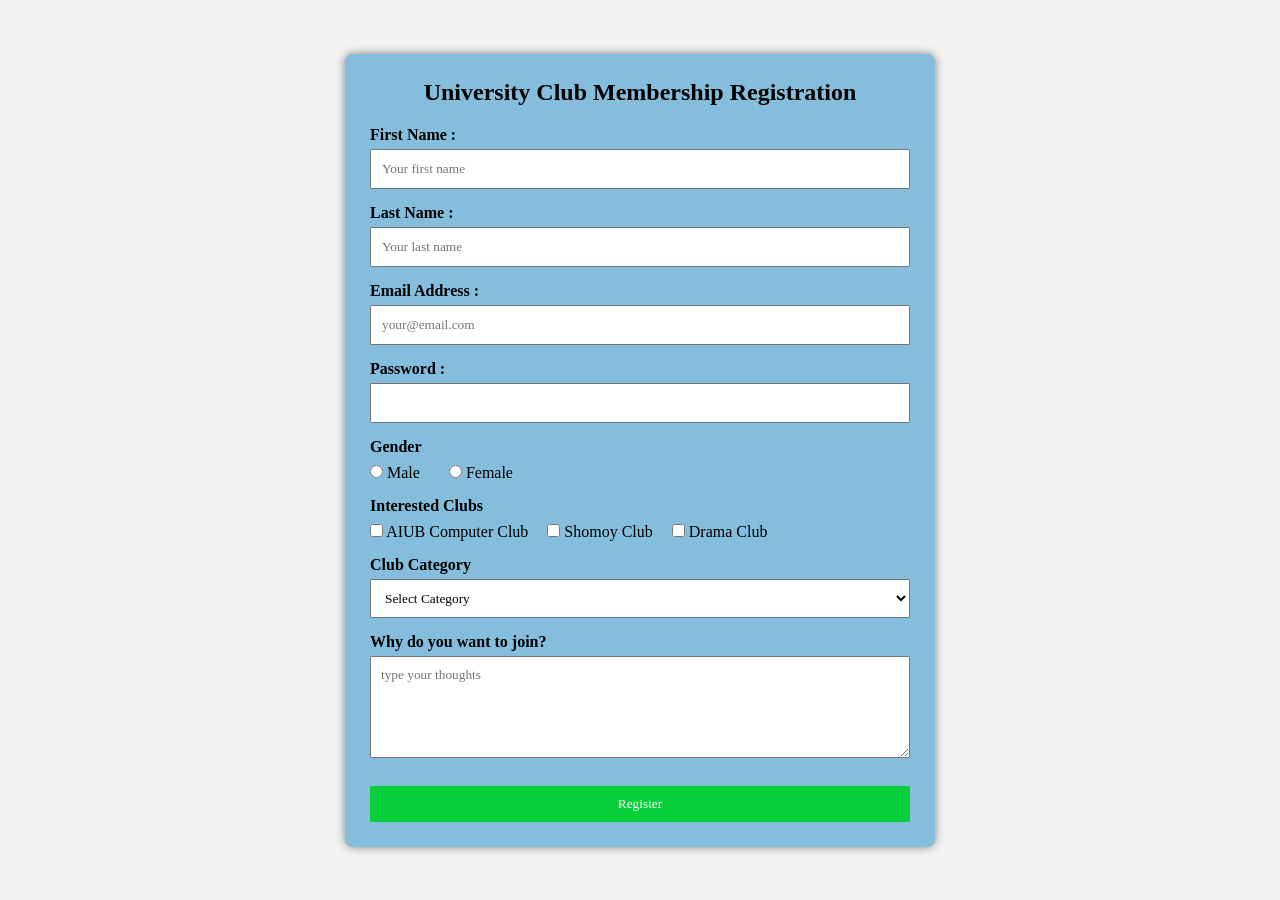
<file: Lab_final_MID/index.html>
<!DOCTYPE html>
<html lang="en">
<head>
    <meta charset="UTF-8">
    <meta name="viewport" content="width=device-width, initial-scale=1.0">
    <title>University Club Membership Registration</title>
    <link rel="stylesheet" href="style.css">
</head>
<body>

<div class="container">

    <h2>University Club Membership Registration</h2>

    <form action="#" method="post" id="myForm">

        <label for="firstName">First Name :</label>
        <input type="text" id="firstName" placeholder="Your first name">
        <small id="firstNameError" class="error"></small>

        <label for="lastName">Last Name :</label>
        <input type="text" id="lastName" placeholder="Your last name">
        <small id="lastNameError" class="error"></small>

        <label for="email">Email Address :</label>
        <input type="email" id="email" placeholder="your@email.com">
        <small id="emailError" class="error"></small>

        <label for="password">Password :</label>
        <input type="password" id="password">
        <small id="passwordError" class="error"></small>

        <label>Gender</label>
        <div class="radio-group">
            <input type="radio" name="gender" id="male" value="Male">
            <label for="male">Male</label>

            <input type="radio" name="gender" id="female" value="Female">
            <label for="female">Female</label>
        </div>
        <small id="genderError" class="error"></small>


        <label>Interested Clubs</label>
        <div class="checkbox-group">
            <input type="checkbox" name="club" id="ACC" value="AIUB Computer Club">
            <label for="ACC">AIUB Computer Club</label>

            <input type="checkbox" name="club" id="somoy" value="Shomoy Club">
            <label for="somoy">Shomoy Club</label>

            <input type="checkbox" name="club" id="drama" value="Drama Club">
            <label for="drama">Drama Club</label>
        </div>
        <small id="clubError" class="error"></small>

        <label for="category">Club Category</label>
        <select id="category">
            <option value="">Select Category</option>
            <option>Photographer</option>
            <option>Organaizer</option>
            <option>Cultural</option>
            <option>Media & Communication</option>
            <option>Designer</option>
        </select>
        <small id="categoryError" class="error"></small>

        <label for="reason">Why do you want to join?</label>
        <textarea id="reason" rows="5" placeholder="type your thoughts"></textarea>
        <small id="reasonError" class="error"></small>
        <button type="submit">Register</button>

    </form>

</div>

<script src="script.js"></script>

</body>
</html>
</file>
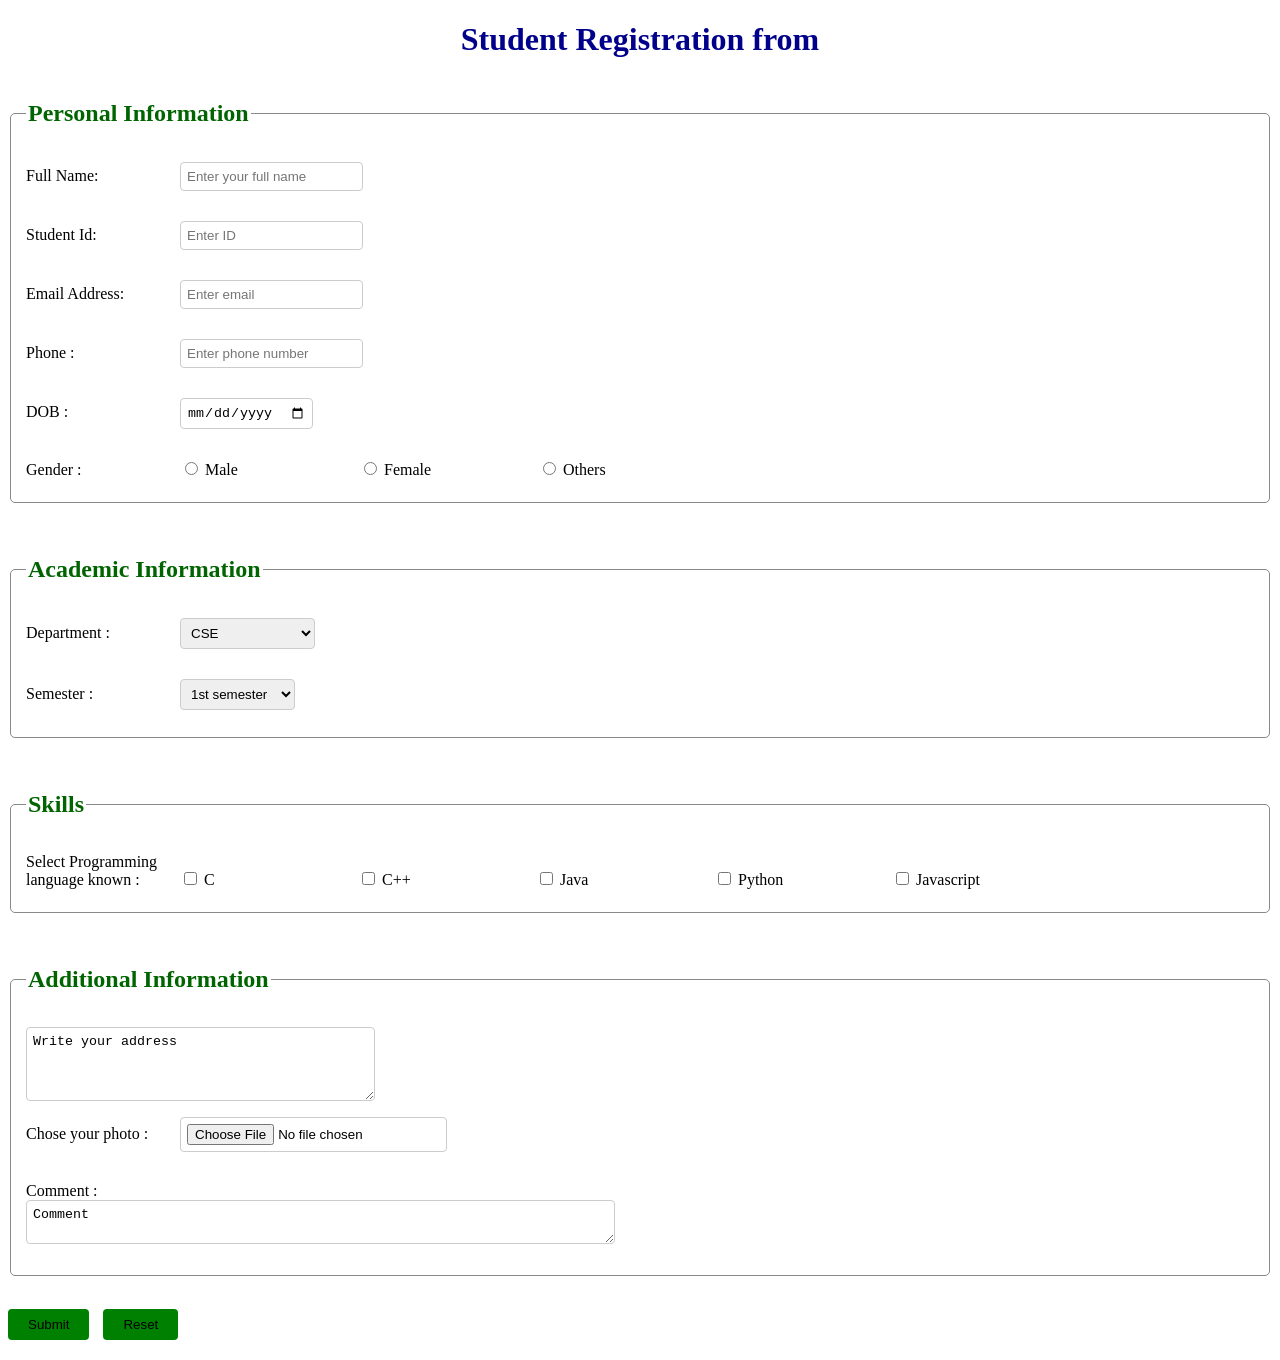
<file: lab/hometask.html>
<!DOCTYPE html>
<html lang="en">
<head>
    <meta charset="UTF-8">
    <meta name="viewport" content="width=device-width, initial-scale=1.0">
    <link rel="stylesheet" href="hometask.css">
    <title>lab3_task1</title>
</head>
<body>
    <h1 id="title">Student Registration from</h1>
    <form action="#" method="post">
        <fieldset class="box">
            <legend><h2>Personal Information</h2></legend>

            <label for="fullname">Full Name:</label>
            <input type="text" name="fullname" id="fullname" placeholder="Enter your full name" required> 
            <br>
            <br>

            <label for="sid">Student Id:</label>
            <input type="text" name="student id" id="sid" placeholder="Enter ID" required> 
            <br>
            <br>

            <label for="email">Email Address:</label>
            <input type="email" name="email" id="email" placeholder="Enter email" required>
            <br>
            <br>

            <label for="Phone">Phone :</label>
            <input type="tel" name="Phone" id="Phone" placeholder="Enter phone number" required>
            <br>
            <br>

            <label for="Dob">DOB :</label>
            <input type="date" name="Dob" id="Dob" required>
            <br>
            <br> 
            
            <label for="Gender">Gender :</label>

            <input type="radio" name="Gender" id="male">
            <label for="male">Male</label>
            
            <input type="radio" name="Gender" id="female">
            <label for="female">Female</label>
            
            <input type="radio" name="Gender" id="other">
            <label for="other">Others</label>
            
            
        </fieldset>

        <br>

        <fieldset class="box">
            <legend><h2>Academic Information</h2></legend>

            <label for="department">Department :</label>
            <select id = "department" name="department" required>
                <option value="CSE" selected>CSE</option>
                <option value="EEE">EEE</option>
                <option value="BBA">BBA</option>
                <option value="English">English</option>
                <option value="Civil">Civil Engineering</option>
            </select>
            <br>
            <br>

            <label for="semester">Semester :</label>
            <select id = "semester" name="semester" required>
                <option value="1st" selected>1st semester</option>
                <option value="2nd">2nd semester</option>
                <option value="3rd">3rd semester</option>
                <option value="4th">4th semester</option>
                <option value="5th">5th semester</option>
                <option value="6th">6th semester</option>
                <option value="7th">7th semester</option>
                <option value="8th">8th semester</option>
            </select>

        </fieldset>

        <br>

        <fieldset class="box">
            <legend><h2>Skills</h2></legend>
            <label for="Skill">Select Programming language known :</label>

            <input type="checkbox" name="Skill" id="C">
            <label for="C">C</label>
            
            <input type="checkbox" name="Skill" id="cpp">
            <label for="cpp">C++</label>

            <input type="checkbox" name="Skill" id="java">
            <label for="java">Java</label>

            <input type="checkbox" name="Skill" id="python">
            <label for="python">Python</label>

            <input type="checkbox" name="Skill" id="js">
            <label for="js">Javascript</label>
            
        </fieldset>

        <br>

        <fieldset class="box">
            <legend><h2>Additional Information</h2></legend>

            <textarea id="address" name="address" rows="4" cols="40" maxlength="200" required>Write your address</textarea>
            <br>
            
            <label for="photo">Chose your photo :</label>
            <input type="file" name="photo" id="photo">
            <br>
            <br>

            <label for="comment">Comment :</label>
            <br>
            <textarea id="comment" name="comment" rows="2" cols="70" maxlength="200">Comment</textarea>
        </fieldset>

        <br>
        <input class="btn" type="submit" value="Submit">
        <input class="btn" type="reset" value="Reset">
    </form>
    
</body>
</html>
</file>
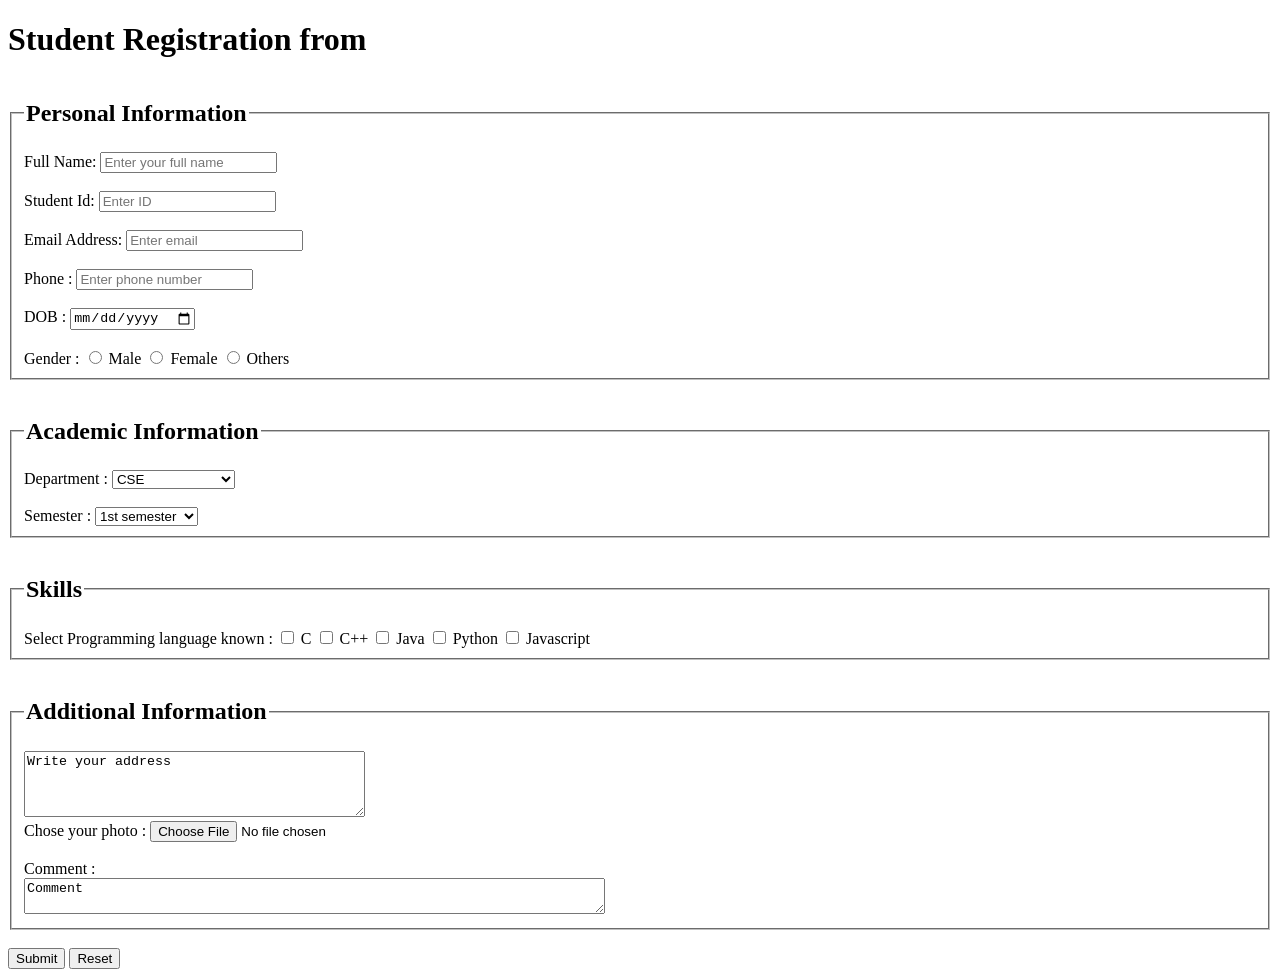
<file: lab/lab3_task1.html>
<!DOCTYPE html>
<html lang="en">
<head>
    <meta charset="UTF-8">
    <meta name="viewport" content="width=device-width, initial-scale=1.0">
    <title>lab3_task1</title>
</head>
<body>
    <h1>Student Registration from</h1>
    <form action="#" method="post">
        <fieldset>
            <legend><h2>Personal Information</h2></legend>

            <label for="fullname">Full Name:</label>
            <input type="text" name="fullname" id="fullname" placeholder="Enter your full name" required> 
            <br>
            <br>

            <label for="sid">Student Id:</label>
            <input type="text" name="student id" id="sid" placeholder="Enter ID" required> 
            <br>
            <br>

            <label for="email">Email Address:</label>
            <input type="text" name="email" id="email" placeholder="Enter email" required>
            <br>
            <br>

            <label for="Phone">Phone :</label>
            <input type="tel" name="Phone" id="Phone" placeholder="Enter phone number" required>
            <br>
            <br>

            <label for="Dob">DOB :</label>
            <input type="date" name="Dob" id="Dob" required>
            <br>
            <br> 
            
            <label for="Gender">Gender :</label>

            <input type="radio" name="Gender" id="male">
            <label for="male">Male</label>
            
            <input type="radio" name="Gender" id="female">
            <label for="female">Female</label>
            
            <input type="radio" name="Gender" id="other">
            <label for="other">Others</label>
            
            
        </fieldset>

        <br>

        <fieldset>
            <legend><h2>Academic Information</h2></legend>

            <label for="department">Department :</label>
            <select id = "department" name="department" required>
                <option value="CSE" selected>CSE</option>
                <option value="EEE">EEE</option>
                <option value="BBA">BBA</option>
                <option value="English">English</option>
                <option value="Civil">Civil Engineering</option>
            </select>
            <br>
            <br>

            <label for="semester">Semester :</label>
            <select id = "semester" name="semester" required>
                <option value="1st" selected>1st semester</option>
                <option value="2nd">2nd semester</option>
                <option value="3rd">3rd semester</option>
                <option value="4th">4th semester</option>
                <option value="5th">5th semester</option>
                <option value="6th">6th semester</option>
                <option value="7th">7th semester</option>
                <option value="8th">8th semester</option>
            </select>

        </fieldset>

        <br>

        <fieldset>
            <legend><h2>Skills</h2></legend>
            <label for="Skill">Select Programming language known :</label>

            <input type="checkbox" name="Skill" id="C">
            <label for="C">C</label>
            
            <input type="checkbox" name="Skill" id="cpp">
            <label for="cpp">C++</label>

            <input type="checkbox" name="Skill" id="java">
            <label for="java">Java</label>

            <input type="checkbox" name="Skill" id="python">
            <label for="python">Python</label>

            <input type="checkbox" name="Skill" id="js">
            <label for="js">Javascript</label>
            
        </fieldset>

        <br>

        <fieldset>
            <legend><h2>Additional Information</h2></legend>

            <textarea id="address" name="address" rows="4" cols="40" maxlength="200" required>Write your address</textarea>
            <br>
            
            <label for="photo">Chose your photo :</label>
            <input type="file" name="photo" id="photo">
            <br>
            <br>

            <label for="comment">Comment :</label>
            <br>
            <textarea id="comment" name="comment" rows="2" cols="70" maxlength="200">Comment</textarea>
        </fieldset>

        <br>
        <input type="submit" value="Submit">
        <input type="reset" value="Reset">
    </form>
    
</body>
</html>
</file>
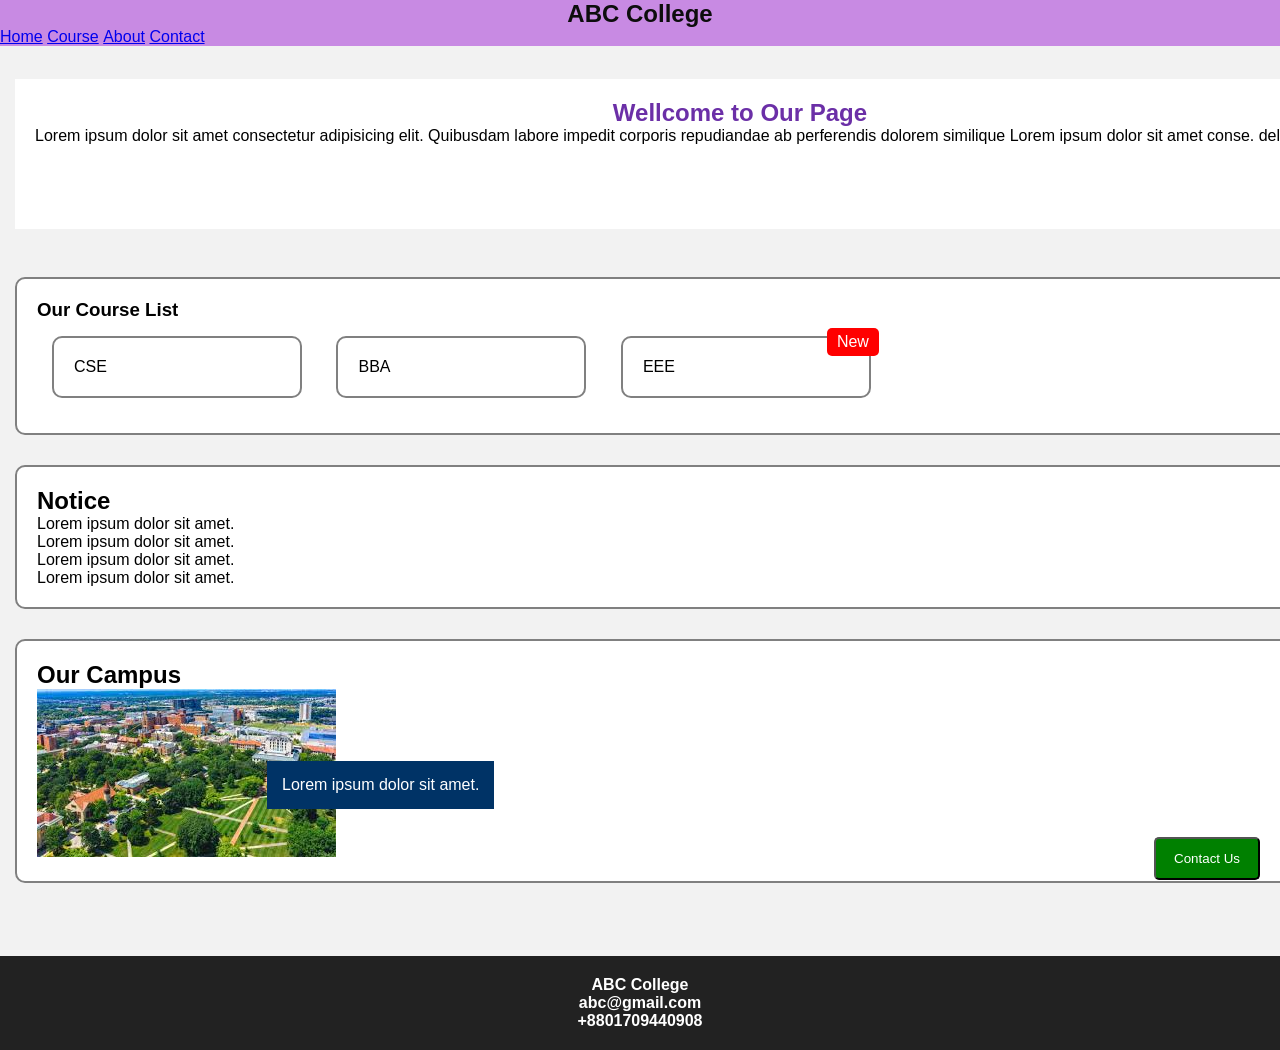
<file: lab/lab4_task.html>
<!DOCTYPE html>
<html lang="en">
<head>
    <meta charset="UTF-8">
    <meta name="viewport" content="width=device-width, initial-scale=1.0">
    <title>Document</title>
    <link rel="stylesheet" href="style4.css">
</head>
<body>
    <header>
        
        <nav id="nav">
            <h1 id="head1">ABC College</h1>
            <a href="#">Home</a>
            <a href="#">Course</a>
            <a href="#">About</a>
            <a href="#">Contact</a>
        </nav>
        <br>
        <section class="wellcome">
            <h2 id="wellmsg">Wellcome to Our Page</h2>
            <button class="btn" id="applybtn">Apply</button>
            <p>Lorem ipsum dolor sit amet consectetur adipisicing elit. Quibusdam labore impedit corporis repudiandae ab perferendis dolorem similique Lorem ipsum dolor sit amet conse. delectus repellat illo?</p>
            
        </section>

        <br>

        <section class="course-card">
            <h3>Our Course List</h3>
            <div class="course" id="CSE_card">CSE</div>
            <div class="course" id="BBA_card">BBA</div>
           
            <div class="course" id="EEE_card">EEE <span id="badge">New</span></div>
        </section>

        <br>

        <section class="notice">
            <h2>Notice</h2>
            <p>Lorem ipsum dolor sit amet.</p>
            
            <p>Lorem ipsum dolor sit amet.</p>
            
            <p>Lorem ipsum dolor sit amet.</p>
            
            <p>Lorem ipsum dolor sit amet.</p>
        </section>

        <br>

        <section class="campus">
            <h2>Our Campus</h2>
            <div id="img-box">
                <img src="./download.jpg" alt="img">
            </a></div>
            <div id="infobox">Lorem ipsum dolor sit amet.</div>
        </section>

        <br>
        <button class="btn" id="contactBtn">Contact Us</button>

        <br>

        <footer>
            <h4>ABC College</h4>
            <h4>abc@gmail.com</h4>
            <h4>+8801709440908</h4>
        </footer>


    </header>
</body>
</html>
</file>
<file: Lab_final_MID/style.css>
*{
    margin:0;
    padding:0;
    box-sizing:border-box;
    font-family:Georgia, 'Times New Roman', Times, serif;
}

body{
    background:#f2f2f2;
    display:flex;
    justify-content:center;
    align-items:center;
    min-height:100vh;
}

.container{
    width:590px;
    background:rgb(133, 190, 221);
    padding:25px;
    border-radius:8px;
    box-shadow:0 0 10px gray;
}

h2{
    text-align:center;
    margin-bottom:20px;
}

label{
    display:block;
    margin-top:15px;
    margin-bottom:5px;
    font-weight:bold;
}

input[type=text],
input[type=email],
input[type=password],
select,
textarea{
    width:100%;
    padding:10px;
}

.radio-group,
.checkbox-group{
    margin-top:8px;
}
.checkbox-group label{
    display: inline;
    font-weight: normal;
    margin-right:15px;
}
.radio-group label{
    display: inline;
    font-weight: normal;
    margin-right: 25px;
}
.error{
    color:rgb(168, 4, 4);
    font-size:13px bold;
    display:block;
    margin-top:4px;
}

.errorBorder{
    border:2px solid rgb(99, 6, 6);
}

.successBorder{
    border:2px solid green;
}

button{
    width:100%;
    margin-top:20px;
    padding:10px;
    background:rgb(8, 208, 58);
    color:white;
    border:none;
    cursor:pointer;
}
</file>
<file: lab/hometask.css>
#body {
    font-family: Arial, sans-serif;
    background-color: #f2f2f2;
    margin: 20px;
}

#title {
    text-align: center;
    color: darkblue;
}
.form {
    align-self: center;
    width: 600px; 
    margin: auto;
    background-color: white;
    padding: 25px;
    border: 1px solid #ddd;
    border-radius: 8px;
}

.box {
    border: 1px solid #888;
    padding: 15px;
    margin-bottom: 15px;
    border-radius: 5px;
}
.box legend {
    font-weight: bold;
    color: darkgreen;
}
label {
    display: inline-block;
    width: 150px;
}
input,
select,
textarea {
    padding: 6px;
    margin-bottom: 12px;
    border: 1px solid #ccc;
    border-radius: 4px;
    box-sizing: border-box
}

.btn {
    padding: 8px 20px;
    background-color: green;
    color:black;
    border:2px;
    margin-right: 10px;
}
</file>
<file: lab/style4.css>
*{
    margin:0px;
    padding:0;
    box-sizing:border-box;
}

body{
    font-family:Arial,Arial, Helvetica, sans-serif;
    background:#f2f2f2;
}
#head1{
    text-align: center;
    color: #0d0d0d;  
}
#nav{
    background-color: rgb(200, 138, 227);
}
#nav a{
    display:inline-block;
}
#wellmsg{
    text-align: center;
    color: rgb(107, 47, 167);
}
.wellcome{
    /* display:inline-block; */
    width: 1450px;
    height: 150px;
    margin:15px;
    padding:20px;
    /* border:2px solid gray; */
    /* border-radius:10px; */
    background:white;
    position:relative;
}
.course-card{
    display:inline-block;
    width: 1450px;
    margin:15px;
    padding:20px;
    border:2px solid gray;
    border-radius:10px;
    background:white;
    position:relative;
}
.course{
    display:inline-block;
    width:250px;
    margin:15px;
    padding:20px;
    border:2px solid gray;
    border-radius:10px;
    background:white;
    position:relative;
}
#badge{
    position:absolute;
    top:-10px;
    right:-10px;
    background:red;
    color:white;
    padding:5px 10px;
    border-radius:5px;
}
#contactBtn{
    position:fixed;
    bottom:20px;
    right:20px;
    background:green;
    color:white;
    text-decoration:none;
    padding:12px 18px;
    border-radius:5px;
}
#applybtn{
    position:absolute;
    bottom:20px;
    right:20px;
    background:green;
    color:white;
    border:none;
    cursor:pointer;
    padding:12px 18px;
    border-radius:5px;
}
.notice{
    display:inline-block;
    width: 1450px;
    margin:15px;
    padding:20px;
    border:2px solid gray;
    border-radius:10px;
    background:white;
    position:relative;
}
.campus{
    display:inline-block;
    width: 1450px;
    margin:15px;
    padding:20px;
    border:2px solid gray;
    border-radius:10px;
    background:white;
    position:relative;
}
#image-box{
    width:400px;
    height:180px;
    background:lightgray;
    display:flex;
    justify-content:center;
    align-items:center;
}

#infobox{
    position:absolute;
    top:120px;
    left:250px;
    background:#003366;
    color:white;
    padding:15px;
    z-index:2;
}
footer{
    background:#222;
    color:white;
    text-align:center;
    padding:20px;
    margin-top:40px;
}
</file>
